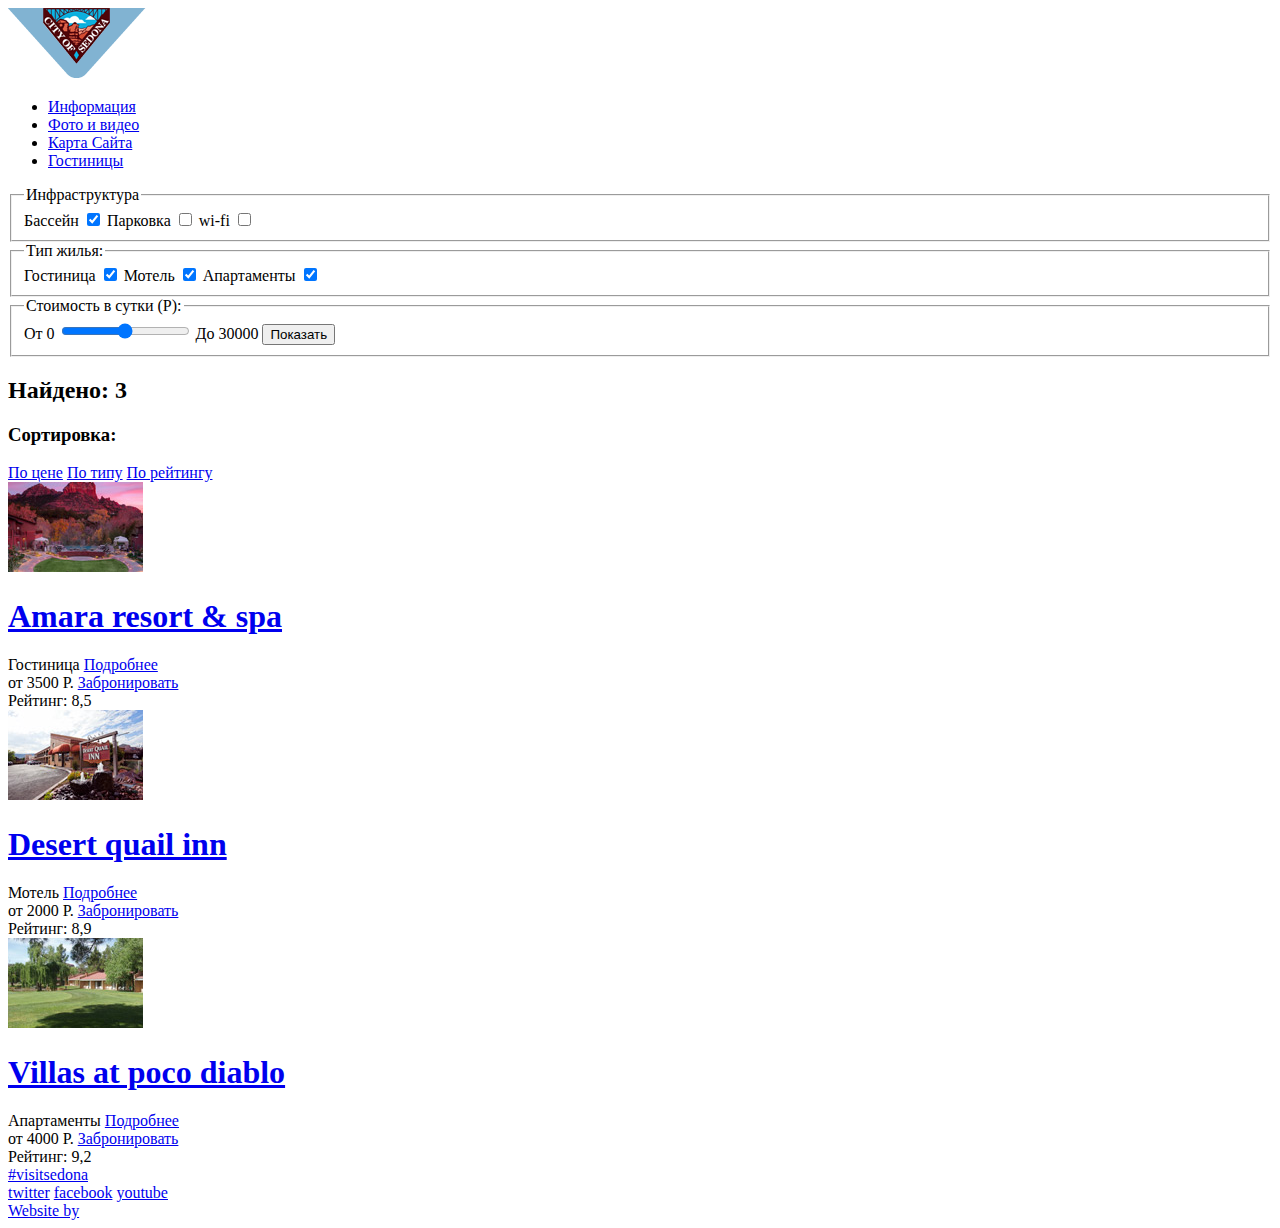
<file: catalog.html>
<!DOCTYPE html>
<html lang="ru">

<head>
	<meta charset="utf-8">
	<title>Отели в Седоне</title>
	<link rel="stylesheet" href="css/style.css">
</head>

<body>
	<header class="main-header container">
		<div class="header-logo">
			<a><img src="img/logo.png" width="138" height="70" alt="Sedona-logo"></a>
		</div>
		<nav class="main-navigation">
			<ul>
				<li>
					<a href="#">Информация</a>
				</li>
				<li>
					<a href="#">Фото и видео</a>
				</li>
				<li>
					<a href="#">Карта Сайта</a>
				</li>
				<li>
					<a href="#">Гостиницы</a>
				</li>
			</ul>
		</nav>
	</header>
	<main class="container">
		<section class="options">
			<form action="search-hotel" method="post">
				<div class="option-check">
					<fieldset>
						<legend class="option-title">Инфраструктура</legend>
						<label class="swimmingpool" for="swimmingpool">Бассейн</label>
						<input type="checkbox" id="swimmingpool" checked>
						<label class="parking" for="parking">Парковка</label>
						<input type="checkbox" id="parking">
						<label class="wifi" for="wifi">wi-fi</label>
						<input type="checkbox" id="wifi">
					</fieldset>
				</div>
				<div class="apartment-options">
					<fieldset>
						<legend class="option-title">Тип жилья:</legend>
						<label class="hotel" for="hotel">Гостиница</label>
						<input type="checkbox" id="hotel" checked>
						<label class="motel" for="motel">Мотель</label>
						<input type="checkbox" id="motel" checked>
						<label class="apartment" for="apartment">Апартаменты</label>
						<input type="checkbox" id="apartment" checked>
					</fieldset>
				</div>
			</form>
			<div class="price-option">
				<form action="sort-price">
					<fieldset>
						<legend class="option-title">Стоимость в сутки (Р):</legend>
						<span class="min">От 0</span>
						<input type="range" min="0" max="30000" required>
						<span class="max">До 30000</span>
						<button class="filter-button" type="submit">Показать</button>
					</fieldset>
				</form>
			</div>
		</section>
		<section class="search-out">
			<div class="search-layout">
				<div class="search-left">
					<h2 class="search-result">Найдено: 3</h2>
					<h3 class="search-sort">Сортировка:</h3>
					<a href="#" class="sort-price search-active">По цене</a>
					<a href="#" class="sort-type">По типу</a>
					<a href="#" class="sort-rating">По рейтингу</a>
				</div>
				<div class="search-right">
					<a class="options-up-arrow options-active" href="#"></a>
					<a class="options-down-arrow" href="#"></a>
				</div>
			</div>
		</section>
		<section class="cards-out">
			<article class="cards-layout">
				<div class="cards-left">
					<img src="img/amara.jpg" width="135" height="90" alt="Amara resort and spa">
					<div class="cards-info">
						<h1 class="cards-main-title"><a class="cards-title" href="#">Amara resort &amp; spa</a></h1>
						<div class="cards-about">
							<div class="cards-apartment">
								<span>Гостиница</span>
								<a href="#">Подробнее</a>
							</div>
							<div class="cards-booking">
								<span>от 3500 Р.</span>
								<a class="cards-btn" href="#">Забронировать</a>
							</div>
						</div>
					</div>
					<div class="cards-ratings">
						<div class="cards-stats-score">
							<span class="cards-stars">Рейтинг: 8,5</span>
						</div>
					</div>
				</div>
			</article>
			<article class="cards-layout">
				<div class="cards-left">
					<img src="img/desert.jpg" width="135" height="90" alt="Desert quail inn">
					<div class="cards-info">
						<h1 class="cards-main-title"><a class="cards-title" href="#">Desert quail inn</a></h1>
						<div class="cards-about">
							<div class="cards-apartment">
								<span>Мотель</span>
								<a class="cards-more" href="#">Подробнее</a>
							</div>
							<div class="cards-booking">
								<span>от 2000 Р.</span>
								<a class="cards-btn" href="#">Забронировать</a>
							</div>
						</div>
					</div>
				</div>
				<div class="cards-ratings">
					<div class="cards-stats-score">
						<span>Рейтинг: 8,9</span>
					</div>
				</div>
			</article>
			<article class="cards-layout">
				<div class="cards-left">
					<img src="img/villas.jpg" width="135" height="90" alt="Villas at poco diablo">
					<div class="cards-info">
						<h1 class="cards-main-title"><a class="info-title" href="#">Villas at poco diablo</a></h1>
						<div class="cards-about">
							<div class="cards-apartment">
								<span>Апартаменты</span>
								<a class="cards-more" href="#">Подробнее</a>
							</div>
							<div class="cards-booking">
								<span>от 4000 Р.</span>
								<a class="cards-btn" href="#">Забронировать</a>
							</div>
						</div>
					</div>
				</div>
				<div class="cards-ratings">
					<div class="cards-stats-score">
						<span>Рейтинг: 9,2</span>
					</div>
				</div>
			</article>
		</section>
	</main>
	<footer class="container">
		<section class="hashtag">
			<a class="footer-hashtag" href="#">#visitsedona</a>
		</section>
		<section class="footer-social">
			<a class="footer-social-twitter" href="#">twitter</a>
			<a class="footer-social-facebook" href="#">facebook</a>
			<a class="footer-social-youtube" href="#">youtube</a>
		</section>
		<section class="footer-copyright">
			<a class="copyright" href="#"><span class="copyright-text">Website by</span></a>
		</section>
	</footer>
</body>

</html>
</file>
<file: css/style.css>
.sedona h2 {
  font-size: 21px;
  line-height: 26px;
  color: black;
  font-weight: bold;
  font-family: "PTSans", "Arial", "Serif";
  text-transform: uppercase;
}

.sedona p {
  font-size: 14px;
  line-height: 26px;
  color: black;
  font-weight: bold;
  font-family: "PTSans", "Arial", "Serif";
  text-transform: uppercase;
}

.features-blue h3 {
  font-size: 21px;
  line-height: 21px;
  color: white;
  font-weight: bold;
  font-family: "PTSans", "Arial", "Serif";
  text-transform: uppercase;
}

.features-blue p, .features-blue span {
  font-size: 14px;
  line-height: 21px;
  color: white;
  font-weight: normal;
  font-family: "PTSans", "Arial", "Serif";
  text-transform: uppercase;
}

.features-gray h3 {
  font-size: 21px;
  line-height: 21px;
  color: black;
  font-weight: bold;
  font-family: "PTSans", "Arial", "Serif";
  text-transform: uppercase;
}

.features-gray p, .features-gray span {
  font-size: 14px;
  line-height: 21px;
  color: white;
  font-weight: normal;
  font-family: "PTSans", "Arial", "Serif";
  text-transform: uppercase;
}

work.bleat
</file>
